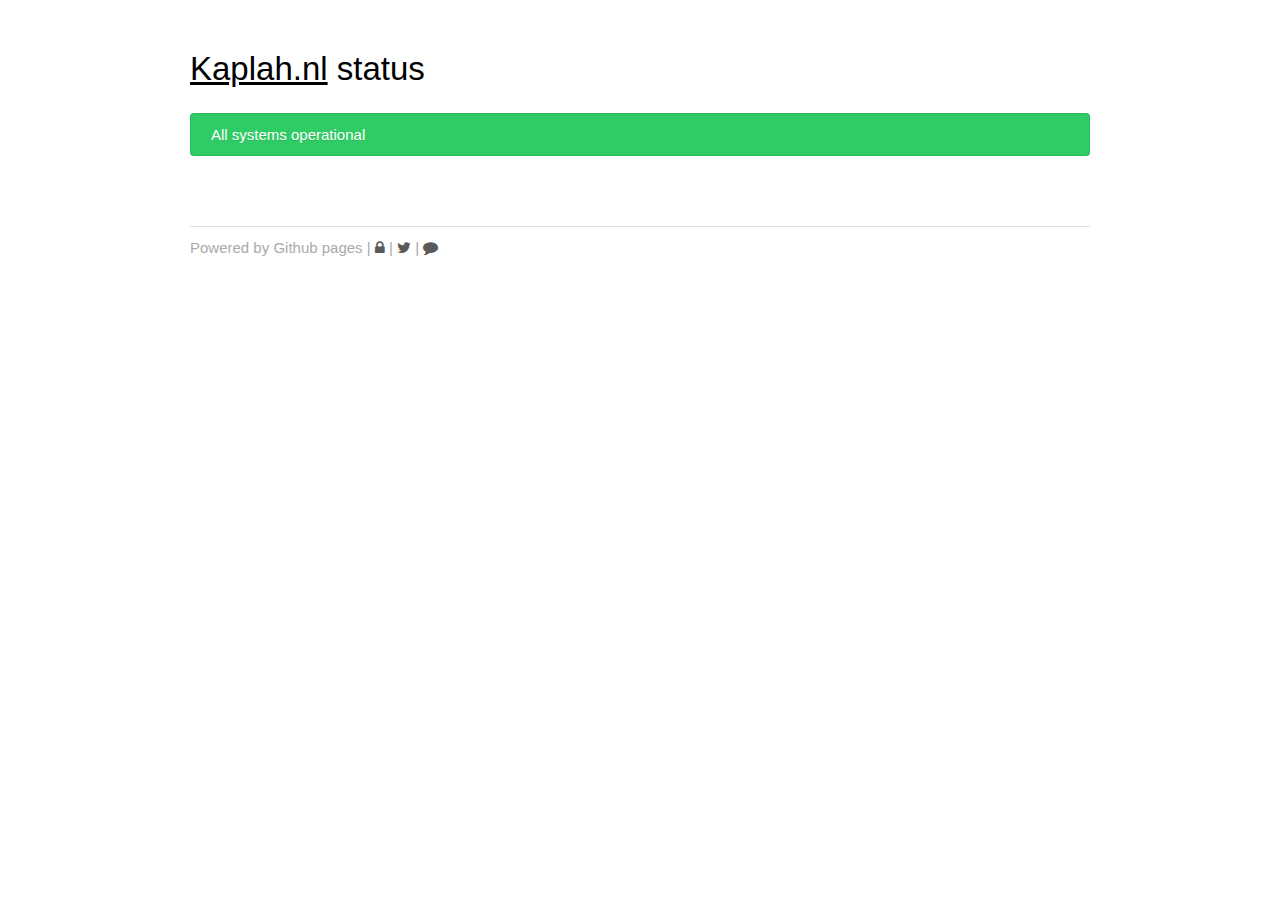
<file: index.html>
<!DOCTYPE html>
<html lang="en">
<head>
  <meta charset="utf-8">
  <title>Kaplah.nl status</title>
  <link rel="stylesheet" href="css/base.css" type="text/css">
  <link href="https://netdna.bootstrapcdn.com/font-awesome/4.0.3/css/font-awesome.css" rel="stylesheet">
  <meta name="description" content="Kaplah.nl status system updates">
  <link rel="shortcut icon" href="favicon.ico">
</head>

<body>
	<div class='wrapper'>

		<header>
		</head>

		<div class='content'>
			<h1><a href='http://www.kaplah.nl'>Kaplah.nl</a> status</h1>

			<div id = "status" class="status">
			
				<!-- Placeholder voor status HTML -->

			</div>
		</div>

		<footer>
			<p>Powered by Github pages | <a href='https://onderweg.github.io/kaplah-status/'><i class="fa fa-lock"></i></a> | <a href="http://www.twitter.com/kaplahnl/" title="Kaplah Twitter account"><i class="fa fa-twitter"></i></a> | <a href="discuss" title="Discuss"><i class="fa fa-comment"></i> </a></p>
		</footer>

	</div>

	<script src="js/app.js"></script>
</body>
</html>
</file>
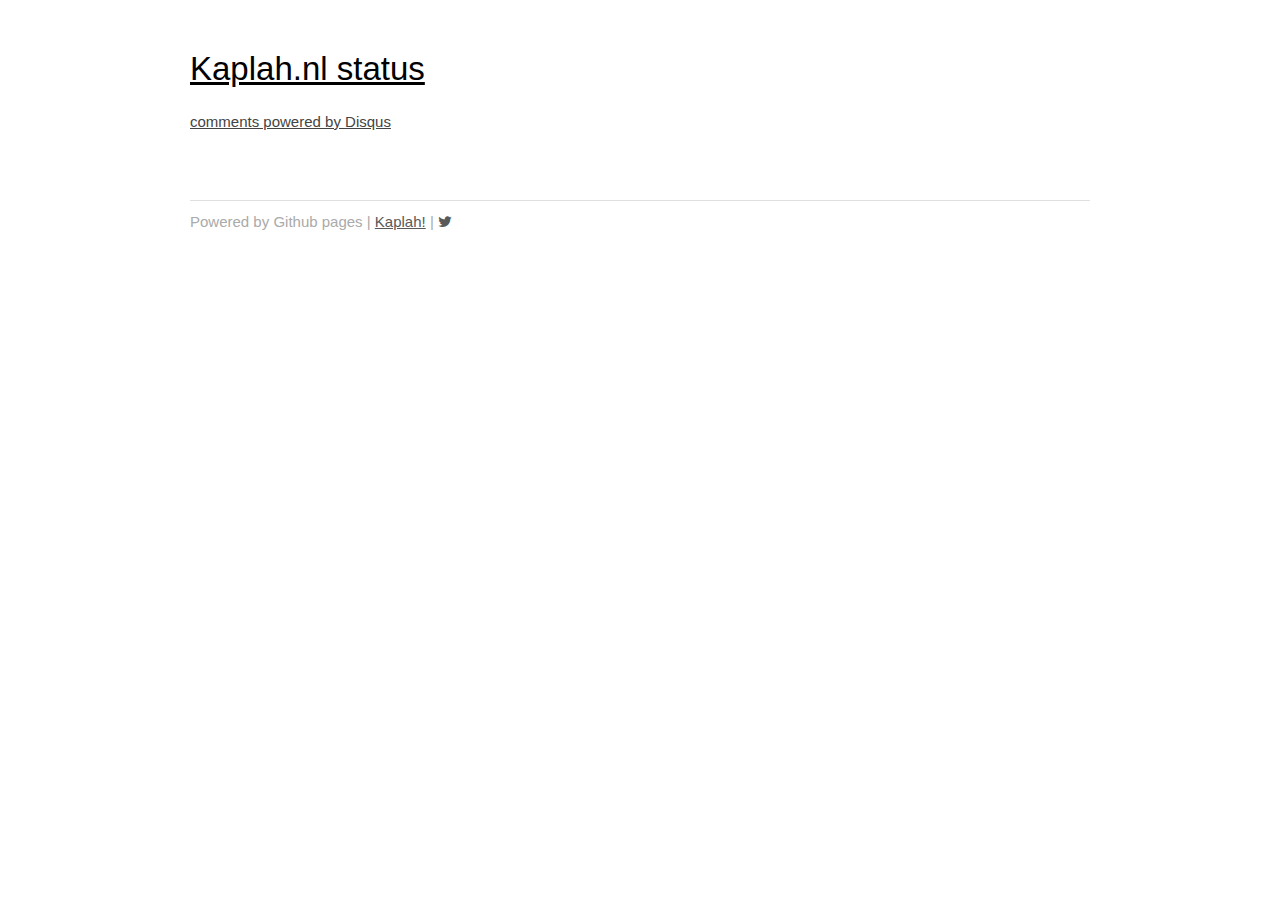
<file: discuss/index.html>
<!DOCTYPE html>
<html lang="en">
<head>
  <meta charset="utf-8">
  <title>Kaplah.nl status</title>
  <link rel="stylesheet" href="../css/base.css" type="text/css">
  <link href="https://netdna.bootstrapcdn.com/font-awesome/4.0.3/css/font-awesome.css" rel="stylesheet">
  <meta name="description" content="Kaplah.nl status system updates">
  <link rel="shortcut icon" href="favicon.ico">
</head>

<body>
	<div class='wrapper'>

		<header>
		</head>

		<div class='content'>
			<h1><a href='/'>Kaplah.nl status</a></h1>

		 	<div id="disqus_thread"></div>
		    <script type="text/javascript">
		        /* * * CONFIGURATION VARIABLES: EDIT BEFORE PASTING INTO YOUR WEBPAGE * * */
		        var disqus_shortname = 'kaplah-status'; // required: replace example with your forum shortname

		        /* * * DON'T EDIT BELOW THIS LINE * * */
		        (function() {
		            var dsq = document.createElement('script'); dsq.type = 'text/javascript'; dsq.async = true;
		            dsq.src = '//' + disqus_shortname + '.disqus.com/embed.js';
		            (document.getElementsByTagName('head')[0] || document.getElementsByTagName('body')[0]).appendChild(dsq);
		        })();
		    </script>
		    <noscript>Please enable JavaScript to view the <a href="http://disqus.com/?ref_noscript">comments powered by Disqus.</a></noscript>
		    <a href="http://disqus.com" class="dsq-brlink">comments powered by <span class="logo-disqus">Disqus</span></a>
    
		</div>

		<footer>
			<p>Powered by Github pages | <a href='http://www.kaplah.nl'>Kaplah!</a> | <a href="http://www.twitter.com/kaplahnl/" title="Kaplah Twitter account"><i class="fa fa-twitter"></i> </a></p>
		</footer>

	</div>
</body>
</html>
</file>
<file: css/base.css>
/* ######### Reset ######### */

html, body, div, span, object,
h1, h2, h3, h4, h5, h6, p, blockquote, pre,
abbr, address, cite, code, del, em, img, ins, kbd, q, samp,
small, strong, sub, sup, var, b, i, dl, dt, dd, ol, ul, li,
fieldset, form, label, legend, table, caption, tbody, tfoot, thead, tr, th, td,
article, aside, details, figcaption, figure,
footer, header, menu, nav, section, summary, video {
  margin: 0;
  padding: 0;
  border: 0;
  font-size: 100%;
  vertical-align: baseline;
}

article, aside, details, figcaption, figure, footer, header, hgroup, menu, nav, section {
  display: block;
}

blockquote, q { quotes: none; }

blockquote:before, blockquote:after,
q:before, q:after { content: ""; content: none; }

del { text-decoration: line-through; }

abbr[title], dfn[title] { border-bottom: 1px dotted; cursor: help; }

table { border-collapse: collapse; border-spacing: 0; }

/* ######### Base Layout ######### */

body{
	color:#444;
	font: 15px "Helvetica Neue", Helvetica, Arial, sans-serif;
	background-color: #fff;
}

h1 {
  margin:0 0 15px;
  font-size:33px;
  color:#000;
  font-weight: 300;
  padding-bottom: 10px;
}

h2 {
  margin:0 0 15px;
  font-size:20px;
  color:#000;
}

h1 a {
  text-decoration: underline;
}

a {
  color: inherit;
}

/* Flat Buttons */

button {
  display: inline-block;
  cursor: pointer;
  font-weight: normal;
  text-align: center;
  white-space: nowrap;
  vertical-align: middle;
  padding: 8px 19px;
  font-size: 17px;
  line-height: 1.471;
  border-radius: 6px;
  border: 1px solid transparent;
  background: none;
  color: white;
}

button:hover, button:focus {
  outline: none;
  color: #ffffff;
}

button.default {
  background-color: #bdc3c7;
}
button.default:hover {
  background-color: #cacfd2;
  border-color: #cacfd2;  
}

button.green { background-color: #2ecc71;}
button.green:hover { background-color: #58d68d; border-color: #58d68d;}

button.primary {
  color: #ffffff;
  background-color: #1abc9c;
  border: 1px solid transparent;
}
button.primary:hover {
  background-color: #48c9b0;
  border-color: #48c9b0;  
}


/* Main containers */

.wrapper {
  margin: 50px auto 40px auto;
  max-width: 900px; 
  width: 90%; 
}

@media screen and (max-width: 1024px){
  .wrapper {

  }
}

.status {
  font-weight: 500;
  border-radius: 4px;
  border: 1px solid rgba(0,0,0,0.1);
  text-shadow: 0 1px 0 rgba(0,0,0,0.1);
  margin-bottom: 70px;
  padding: .75rem 1.25rem;
  color: black;
}

.status.good {
  background-color: #2fcc66;
  color: white;
}

.status.critical {
  color: white;
  background-color: #e74c3c;
}

.status.minor {
  color: white;
  background: #f1c40f;
}

footer {
  padding-top: .75rem;
  margin: 70px 0;
  border-color: #E0E0E0;
  border-style: solid;
  border-top-width: 1px;
  overflow: hidden;  
}

footer a {
  color: #595959;  
}

footer p {
  color: #AAAAAA;
}
</file>
